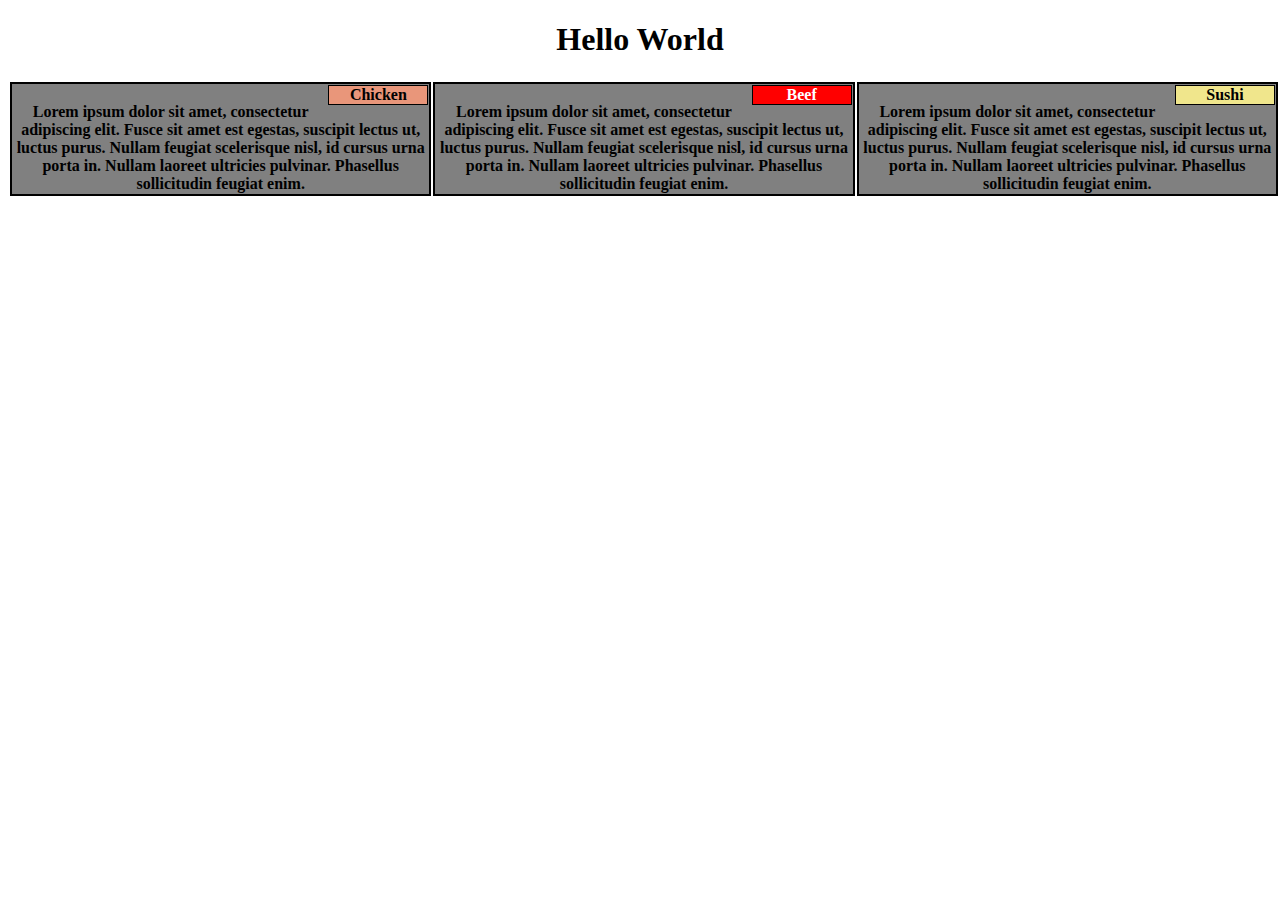
<file: Module2-solution/index.html>
<!DOCTYPE html>
<html>
<head>
	<meta charset="utf-8">
	<meta name="viewport" content="width=device-width, initial-scale=1.0">
	<link rel="stylesheet" type="text/css" href="index.css"/>
	<title>My presentation </title>

</head>
<body>
	

	<center><h1 font-family: Georgia, serif; >Hello World</h1></center>
    <table >

	<th id="p1">
		<center><p class="p1">Chicken</p></center><br>
	Lorem ipsum dolor sit amet, consectetur adipiscing elit. Fusce sit amet est egestas, suscipit lectus ut, luctus purus. Nullam feugiat scelerisque nisl, id cursus urna porta in. Nullam laoreet ultricies pulvinar. Phasellus sollicitudin feugiat enim.
</th>

	<th id="p2">
		<center><p class="p2" ><font color= "white"> Beef</p></font></center><br>
	Lorem ipsum dolor sit amet, consectetur adipiscing elit. Fusce sit amet est egestas, suscipit lectus ut, luctus purus. Nullam feugiat scelerisque nisl, id cursus urna porta in. Nullam laoreet ultricies pulvinar. Phasellus sollicitudin feugiat enim.
</th>

	<th id = "p3">
		<center><p class="p3">Sushi</p></center><br>
	Lorem ipsum dolor sit amet, consectetur adipiscing elit. Fusce sit amet est egestas, suscipit lectus ut, luctus purus. Nullam feugiat scelerisque nisl, id cursus urna porta in. Nullam laoreet ultricies pulvinar. Phasellus sollicitudin feugiat enim.
</th>
	
</table>

	
</body>
</html>
</file>
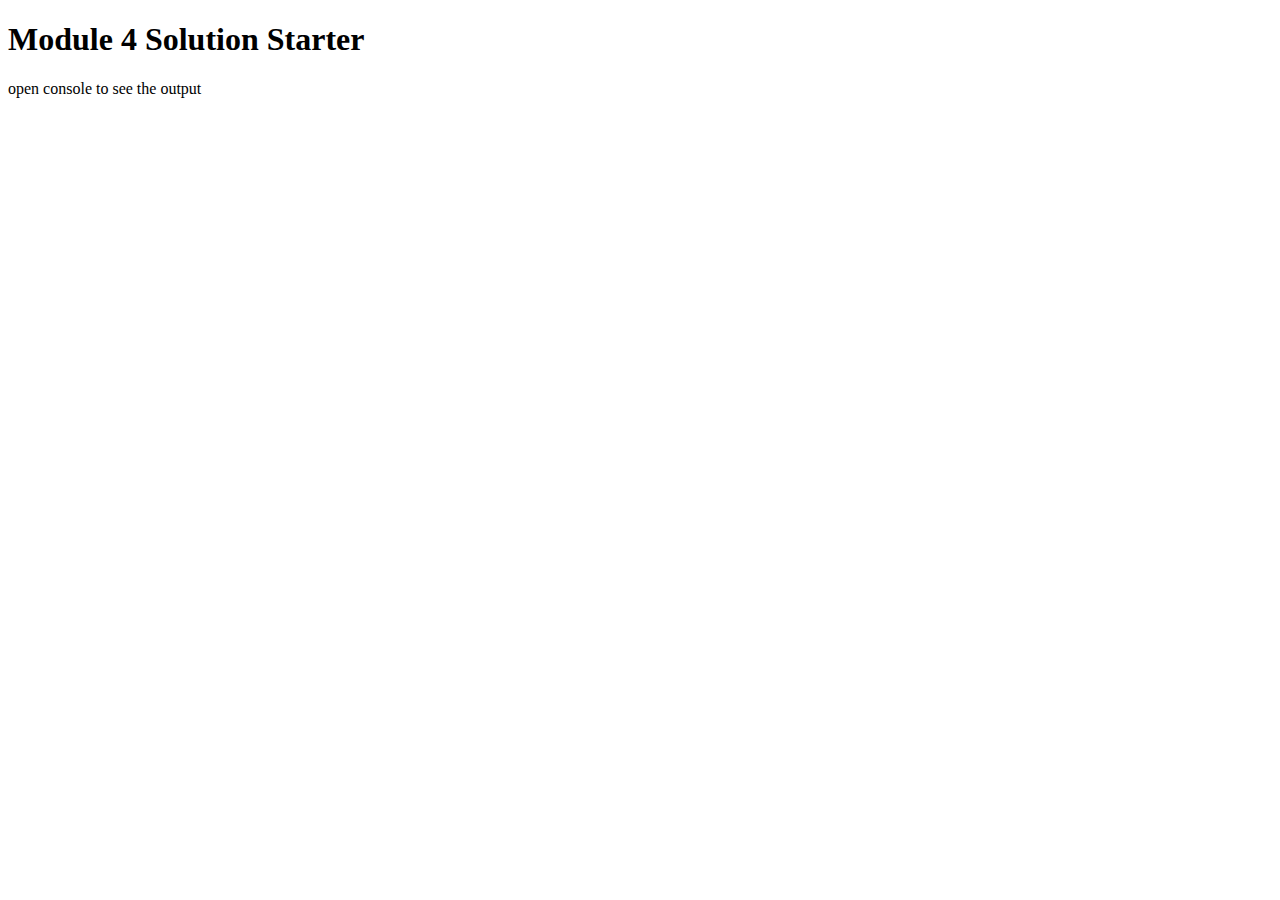
<file: Module4-solution/index.html>
<!DOCTYPE html>
<html>
<head>
  <meta charset="utf-8">
  <title>Module 4 Solution Starter</title>
  <script src="SpeakHello.js"></script>
  <script src="SpeakGoodBye.js"></script>
  <script src="script.js"></script>
</head>
<body{background-color:green}>
  <h1>Module 4 Solution Starter</h1>
  <p>open console to see the output</p>
</body>
</html>
</file>
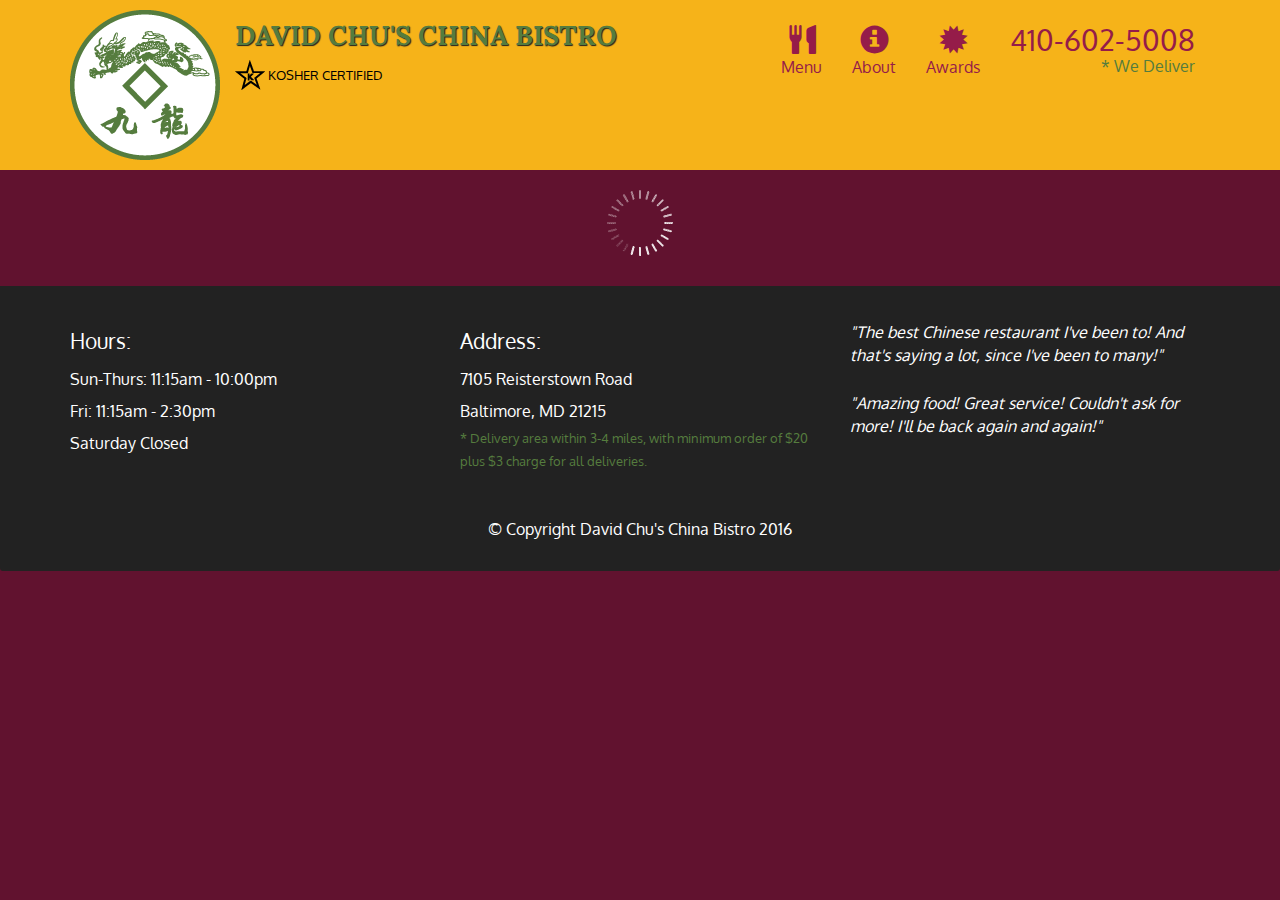
<file: Module5-solution/index.html>
<!doctype html>
<html lang="en">
  <head>
    <meta charset="utf-8">
    <meta http-equiv="X-UA-Compatible" content="IE=edge">
    <meta name="viewport" content="width=device-width, initial-scale=1">
    <title>David Chu's China Bistro</title>
    <link rel="stylesheet" href="css/bootstrap.min.css">
    <link rel="stylesheet" href="css/styles.css">
    <link href='https://fonts.googleapis.com/css?family=Oxygen:400,300,700' rel='stylesheet' type='text/css'>
    <link href='https://fonts.googleapis.com/css?family=Lora' rel='stylesheet' type='text/css'>
  </head>
<body>
  <header>
    <nav id="header-nav" class="navbar navbar-default">
      <div class="container">
        <div class="navbar-header">
          <a href="index.html" class="pull-left visible-md visible-lg">
            <div id="logo-img" alt="Logo image"></div>
          </a>

          <div class="navbar-brand">
            <a href="index.html"><h1>David Chu's China Bistro</h1></a>
            <p>
              <img src="images/star-k-logo.png" alt="Kosher certification">
              <span>Kosher Certified</span>
            </p>
          </div>

          <button id="navbarToggle" type="button" class="navbar-toggle collapsed" data-toggle="collapse" data-target="#collapsable-nav" aria-expanded="false">
            <span class="sr-only">Toggle navigation</span>
            <span class="icon-bar"></span>
            <span class="icon-bar"></span>
            <span class="icon-bar"></span>
          </button>
        </div>
        
        <div id="collapsable-nav" class="collapse navbar-collapse">
           <ul id="nav-list" class="nav navbar-nav navbar-right">
            <li id="navHomeButton" class="visible-xs active">
              <a href="index.html">
                <span class="glyphicon glyphicon-home"></span> Home</a>
            </li>
            <li id="navMenuButton">
              <a href="#" onclick="$dc.loadMenuCategories();">
                <span class="glyphicon glyphicon-cutlery"></span><br class="hidden-xs"> Menu</a>
            </li>
            <li>
              <a href="#">
                <span class="glyphicon glyphicon-info-sign"></span><br class="hidden-xs"> About</a>
            </li>
            <li>
              <a href="#">
                <span class="glyphicon glyphicon-certificate"></span><br class="hidden-xs"> Awards</a>
            </li>
            <li id="phone" class="hidden-xs">
              <a href="tel:410-602-5008">
                <span>410-602-5008</span></a><div>* We Deliver</div>
            </li>
          </ul><!-- #nav-list -->
        </div><!-- .collapse .navbar-collapse -->
      </div><!-- .container -->
    </nav><!-- #header-nav -->
  </header>

  <div id="call-btn" class="visible-xs">
    <a class="btn" href="tel:410-602-5008">
    <span class="glyphicon glyphicon-earphone"></span>
    410-602-5008
    </a>
  </div>
  <div id="xs-deliver" class="text-center visible-xs">* We Deliver</div>

  <div id="main-content" class="container"></div>

  <footer class="panel-footer">
    <div class="container">
      <div class="row">
        <section id="hours" class="col-sm-4">
          <span>Hours:</span><br>
          Sun-Thurs: 11:15am - 10:00pm<br>
          Fri: 11:15am - 2:30pm<br>
          Saturday Closed
          <hr class="visible-xs">
        </section>
        <section id="address" class="col-sm-4">
          <span>Address:</span><br>
          7105 Reisterstown Road<br>
          Baltimore, MD 21215
          <p>* Delivery area within 3-4 miles, with minimum order of $20 plus $3 charge for all deliveries.</p>
          <hr class="visible-xs">
        </section>
        <section id="testimonials" class="col-sm-4">
          <p>"The best Chinese restaurant I've been to! And that's saying a lot, since I've been to many!"</p>
          <p>"Amazing food! Great service! Couldn't ask for more! I'll be back again and again!"</p>
        </section>
      </div>
      <div class="text-center">&copy; Copyright David Chu's China Bistro 2016</div>
    </div>
  </footer>

  <!-- jQuery (Bootstrap JS plugins depend on it) -->
  <script src="js/jquery-2.1.4.min.js"></script>
  <script src="js/bootstrap.min.js"></script>
  <script src="js/ajax-utils.js"></script>
  <script src="js/script.js"></script>
</body>
</html>
</file>
<file: Module2-solution/index.css>
p{
	font-family: Times New Roman serif;
	box-sizing: border-box;
	border: 1px solid black;
	width: 100px;
	float: right;
	margin: 0px;
	overflow: hidden;
		}

th{
margin: 20px;
box-sizing: border-box;
overflow: hidden;
border: 2px solid black;
background-color: grey;

}

table{
	position: absolute;
}

@media(min-width: 768px) and (max-width: 991px){

#p3{
position: relative;
bottom: 0;
		}
}

@media(max-width: 767px){
	
	th{
		float: left;
		margin-right: 60px;
		margin-left: 60px;
		 text-align: center;
  vertical-align: middle;

	}
}

.p1{
background-color: #E9967A;
}
.p2{
background-color: #FF0000 ;
}
.p3{
background-color:#F0E68C;
}
</file>
<file: Module5-solution/css/styles.css>
body {
  font-size: 16px;
  color: #fff;
  background-color: #61122f;
  font-family: 'Oxygen', sans-serif;
}

/** HEADER **/
#header-nav {
  background-color: #f6b319;
  border-radius: 0;
  border: 0;
}

#logo-img {
  background: url('../images/restaurant-logo_large.png') no-repeat;
  width: 150px;
  height: 150px;
  margin: 10px 15px 10px 0;
}

.navbar-brand {
  padding-top: 25px;
}
.navbar-brand h1 { /* Restaurant name */
  font-family: 'Lora', serif;
  color: #557c3e;
  font-size: 1.5em;
  text-transform: uppercase;
  font-weight: bold;
  text-shadow: 1px 1px 1px #222;
  margin-top: 0;
  margin-bottom: 0;
  line-height: .75;
}
.navbar-brand a:hover, .navbar-brand a:focus {
  text-decoration: none;
}
.navbar-brand p { /* Kosher cert */
  color: #000;
  text-transform: uppercase;
  font-size: .7em;
  margin-top: 15px;
}
.navbar-brand p span { /* Star-K */
  vertical-align: middle;
}

#nav-list {
  margin-top: 10px;
}
#nav-list a {
  color: #951C49;
  text-align: center;
}
#nav-list a:hover {
  background: #E7E7E7;
}
#nav-list a span {
  font-size: 1.8em;
}

#phone {
  margin-top: 5px;
}
#phone a { /* Phone number */
  text-align: right;
  padding-bottom: 0;
}
#phone div { /* We Deliver */
  color: #557c3e;
  text-align: right;
  padding-right: 15px;
}

.navbar-header button.navbar-toggle, .navbar-header .icon-bar {
  border: 1px solid #61122f;
}
.navbar-header button.navbar-toggle {
  clear: both;
  margin-top: -30px;
}
/* END HEADER */

/* FOOTER */
.panel-footer {
  margin-top: 30px;
  padding-top: 35px;
  padding-bottom: 30px;
  background-color: #222;
  border-top: 0;
}
.panel-footer div.row {
  margin-bottom: 35px;
}
#hours, #address {
  line-height: 2;
}
#hours > span, #address > span {
  font-size: 1.3em;
}
#address p {
  color: #557c3e;
  font-size: .8em;
  line-height: 1.8;
}
#testimonials {
  font-style: italic;
}
#testimonials p:nth-child(2) {
  margin-top: 25px;
}
/* END FOOTER */



/* HOME PAGE */
.container .jumbotron {
  box-shadow: 0 0 50px #3F0C1F;
  border: 2px solid #3F0C1F;
}

#menu-tile, #specials-tile, #map-tile {
  height: 250px;
  width: 100%;
  margin-bottom: 15px;
  position: relative;
  border: 2px solid #3F0C1F;
  overflow: hidden;
}
#menu-tile:hover, #specials-tile:hover, #map-tile:hover {
  box-shadow: 0 1px 5px 1px #cccccc;
}
#menu-tile {
  background: url('../images/menu-tile.jpg') no-repeat;
  background-position: center;
}
#specials-tile {
  background: url('../images/specials-tile.jpg') no-repeat;
  background-position: center;
}
#menu-tile span, #specials-tile span, #map-tile span {
  position: absolute;
  bottom: 0;
  right: 0;
  width: 100%;
  text-align: center;
  font-size: 1.6em;
  text-transform: uppercase;
  background-color: #000;
  color: #fff;
  opacity: .8;
}
/* END HOME PAGE */

/* MENU CATEGORIES PAGE */
.category-tile { 
  position: relative;
  border: 2px solid #3F0C1F;
  overflow: hidden;
  width: 200px;
  height: 200px;
  margin: 0 auto 15px;
}
.category-tile span {
  position: absolute;
  bottom: 0;
  right: 0;
  width: 100%;
  text-align: center;
  font-size: 1.2em;
  text-transform: uppercase;
  background-color: #000;
  color: #fff;
  opacity: .8;
}
.category-tile:hover {
  box-shadow: 0 1px 5px 1px #cccccc;
}

#menu-categories-title + div {
  margin-bottom: 50px;
}
/* END MENU CATEGORIES PAGE */

/* SINGLE CATEGORY PAGE */
.menu-item-tile {
  margin-bottom: 25px;
}
.menu-item-tile hr {
  width: 80%;
}
.menu-item-tile .menu-item-price {
  font-size: 1.1em;
  text-align: right;
  margin-top: -15px;
  margin-right: -15px;
}
.menu-item-tile .menu-item-price span {
  font-size: .6em;
}
.menu-item-photo {
  position: relative;
  border: 2px solid #3F0C1F; 
  overflow: hidden;
  padding: 0;
  margin-right: -15px;
  margin-left: auto;
  margin-bottom: 20px;
  max-width: 250px;
}
.menu-item-photo div {
  position: absolute;
  bottom: 0;
  right: 0;
  width: 80px;
  background-color: #557c3e;
  text-align: center;
}
.menu-item-description {
  padding-right: 30px;
}
h3.menu-item-title {
  margin: 0 0 10px;
}
.menu-item-details {
  font-size: .9em;
  font-style: italic;
}
/* END SINGLE CATEGORY PAGE */


/********** Large devices only **********/
@media (min-width: 1200px) {
  .container .jumbotron {
    background: url('../images/jumbotron_1200.jpg') no-repeat;
    height: 675px;
  }
}

/********** Medium devices only **********/
@media (min-width: 992px) and (max-width: 1199px) {
  /* Header */
  #logo-img {
    background: url('../images/restaurant-logo_medium.png') no-repeat;
    width: 100px;
    height: 100px;
    margin: 5px 5px 5px 0;
  }
  /* End Header */

  /* Home Page */
  .container .jumbotron {
    background: url('../images/jumbotron_992.jpg') no-repeat;
    height: 558px;
  }
  /* End Home Page */
}

/********** Small devices only **********/
@media (min-width: 768px) and (max-width: 991px) {
  /* Home Page */
  .container .jumbotron {
    background: url('../images/jumbotron_768.jpg') no-repeat;
    height: 432px;
  }
  /* End Home Page */
}

/********** Extra small devices only **********/
@media (max-width: 767px) {
  /* Header */
  .navbar-brand {
    padding-top: 10px;
    height: 80px;
  }
  .navbar-brand h1 { /* Restaurant name */
    padding-top: 10px;
    font-size: 5vw; /* 1vw = 1% of viewport width */
  }
  .navbar-brand p { /* Kosher cert */
    font-size: .6em;
    margin-top: 12px;
  }
  .navbar-brand p img { /* Star-K */
    height: 20px;
  }

  #collapsable-nav a { /* Collapsed nav menu text */
    font-size: 1.2em;
  }
  #collapsable-nav a span { /* Collapsed nav menu glyph */
    font-size: 1em;
    margin-right: 5px;
  }

  #call-btn > a {
    font-size: 1.5em;
    display: block;
    margin: 0 20px;
    padding: 10px;
    border: 2px solid #fff;
    background-color: #f6b319;
    color: #951c49;
  }
  #xs-deliver {
    margin-top: 5px;
    font-size: .7em;
    letter-spacing: .1em;
    text-transform: uppercase;
  }
  /* End Header */

  /* Footer */
  .panel-footer section {
    margin-bottom: 30px;
    text-align: center;
  }
  .panel-footer section:nth-child(3) {
    margin-bottom: 0; /* margin already exists on the whole row */
  }
  .panel-footer section hr {
    width: 50%;
  }
  /* End Footer */

  /* Home Page */
  .container .jumbotron {
    margin-top: 30px;
    padding: 0;
  }
  #menu-tile, #specials-tile {
    width: 360px;
    margin: 0 auto 15px;
  }

  .menu-item-photo {
    margin-right: auto;
  }
  .menu-item-tile .menu-item-price {
    text-align: center;
  }
  .menu-item-description {
    text-align: center;;
  }
}


/********** Super extra small devices Only :-) (e.g., iPhone 4) **********/
@media (max-width: 479px) {
  /* Header */
  .navbar-brand h1 { /* Restaurant name */
    padding-top: 5px;
    font-size: 6vw;
  }
  /* End Header */
  
  /* Home page */
  #menu-tile, #specials-tile {
    width: 280px;
    margin: 0 auto 15px;
  }

  .col-xxs-12 {
    position: relative;
    min-height: 1px;
    padding-right: 15px;
    padding-left: 15px;
    float: left;
    width: 100%;
  }
}
</file>
